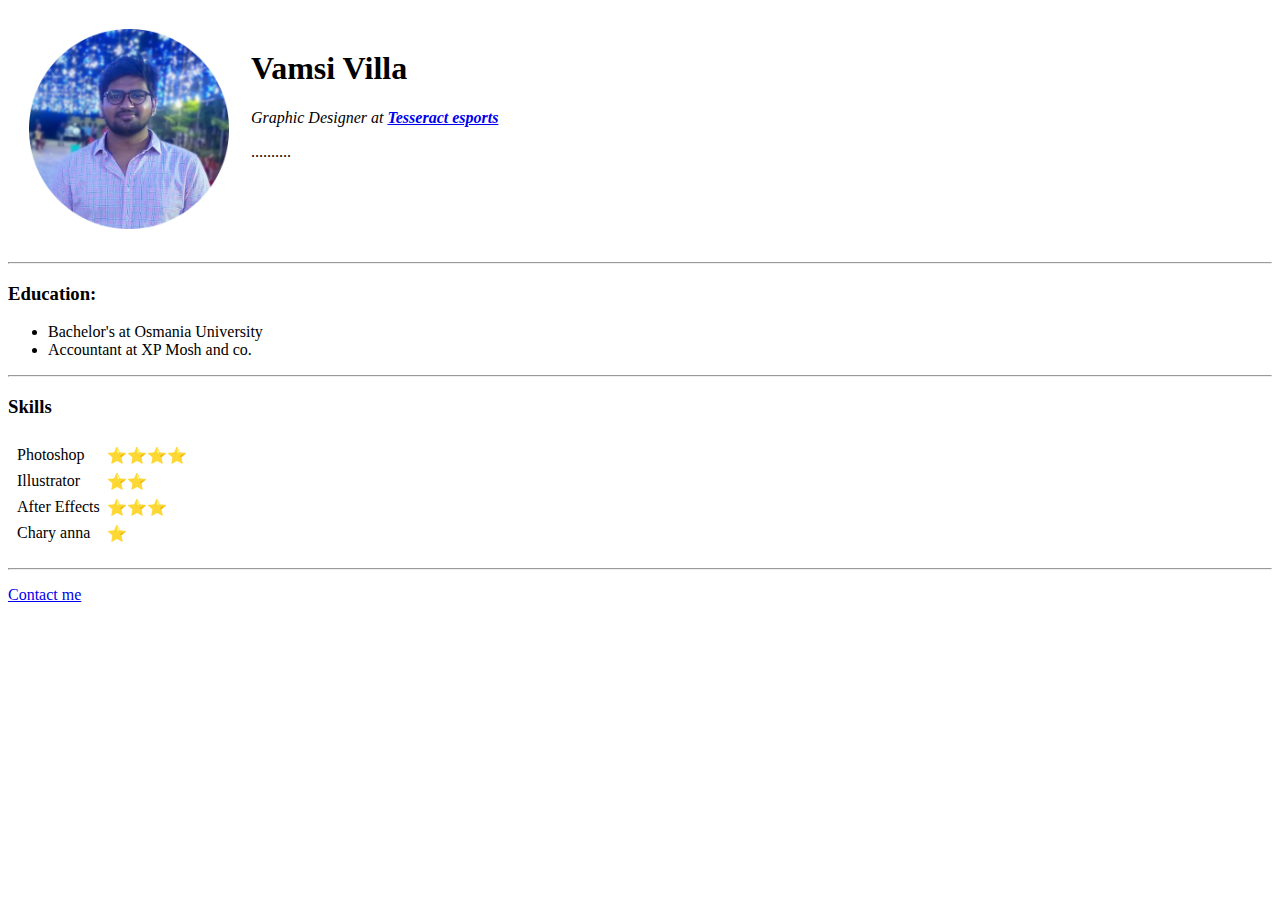
<file: index.html>
<!DOCTYPE html>
<html lang="en">

<head>
  <meta charset="utf-8" />
  <meta http-equiv="X-UA-Compatible" content="IE=edge" />
  <title>Vamsi's personal site</title>
  <meta name="description" content="" />
  <meta name="viewport" content="width=device-width, initial-scale=1" />
  <link rel="stylesheet" href="Stylesheet.css" />
</head>

<body>
  <table cellspacing="20">
    <td><img class="fit-picture" src="images\IMG20200319234034.jpg.png" alt="Vamsi's Profile Picture" width="200"
        height="200" />
    </td>
    <td>
      <h1>Vamsi Villa</h1>
      <p>
        <em>
          Graphic Designer at
          <strong><a href="www.tesseractesports.com">Tesseract esports</a></strong>
        </em>
      </p>
      <p>..........</p>
    </td>
  </table>
  <hr />
  <h3>Education:</h3>
  <ul>
    <li>Bachelor's at Osmania University</li>
    <li>Accountant at XP Mosh and co.</li>
  </ul>
  <hr>
  <h3>Skills</h3>
  <table>
    <tr>
      <td>
        <table cellspacing="5">
          <tr>
            <td>Photoshop</td>
            <td>⭐⭐⭐⭐</td>
          </tr>
          <tr>
            <td>Illustrator</td>
            <td>⭐⭐</td>
          </tr>
          <tr>
            <td>After Effects</td>
            <td>⭐⭐⭐</td>
          </tr>
          <tr>
            <td>Chary anna</td>
            <td>⭐</td>
          </tr>
        </table>
      </td>
    </tr>
  </table>
  </p>
  <hr>
  <p><a href="Contact me.html">Contact me</a></p>
</body>

</html>
</file>
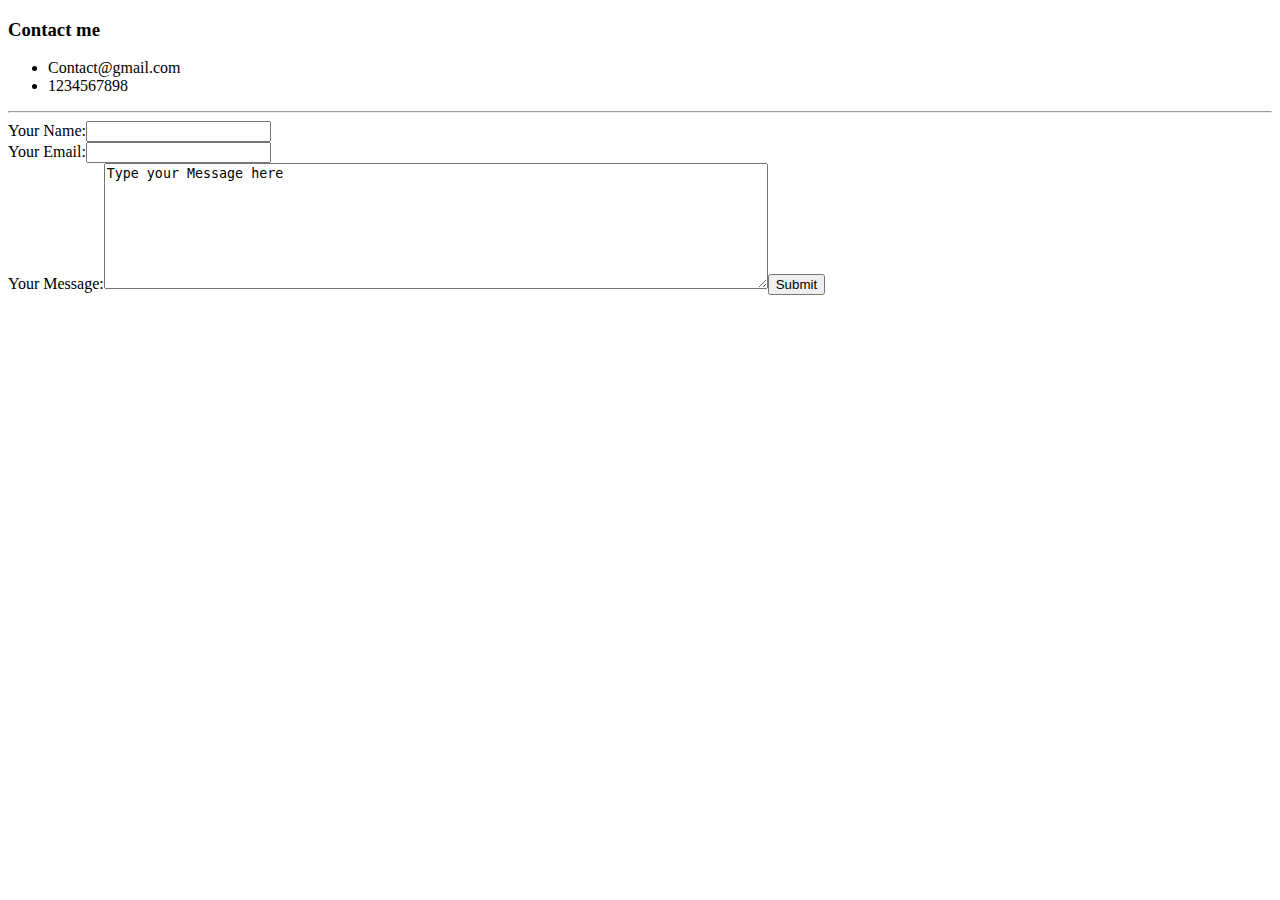
<file: Contact me.html>
<!DOCTYPE html>
<html lang="en">

<head>
    <meta charset="utf-8">
    <meta http-equiv="X-UA-Compatible" content="IE=edge">
    <title> Contact me</title>
    <meta name="description" content="">
    <meta name="viewport" content="width=device-width, initial-scale=1">
    <link rel="stylesheet" href="">
</head>

<body>
    <h3>Contact me</h3>
    <p>
    <ul>
        <li>Contact@gmail.com</li>
        <li>1234567898</li>
    </ul>
    </p>
    <hr>
    <form action="mailto:vamsivilla4@gmail.com" method="post">
        <label for="text">Your Name:<input type="text" id="Your Name:"></label>
        <br>
        <label>Your Email:<input type="email" name="" id=""></label>
        <br>
        <label>Your Message:<textarea name="name" id="" cols="80" rows="8">Type your Message here</textarea><input
                type="Submit"></label>
    </form>
</body>

</html>
</file>
<file: Stylesheet.css>
.html{
    font-family: 'Franklin Gothic Medium', 'Arial Narrow', Arial, sans-serif;
    font-style: normal;
} 

td {
    vertical-align: top;
}
</file>
